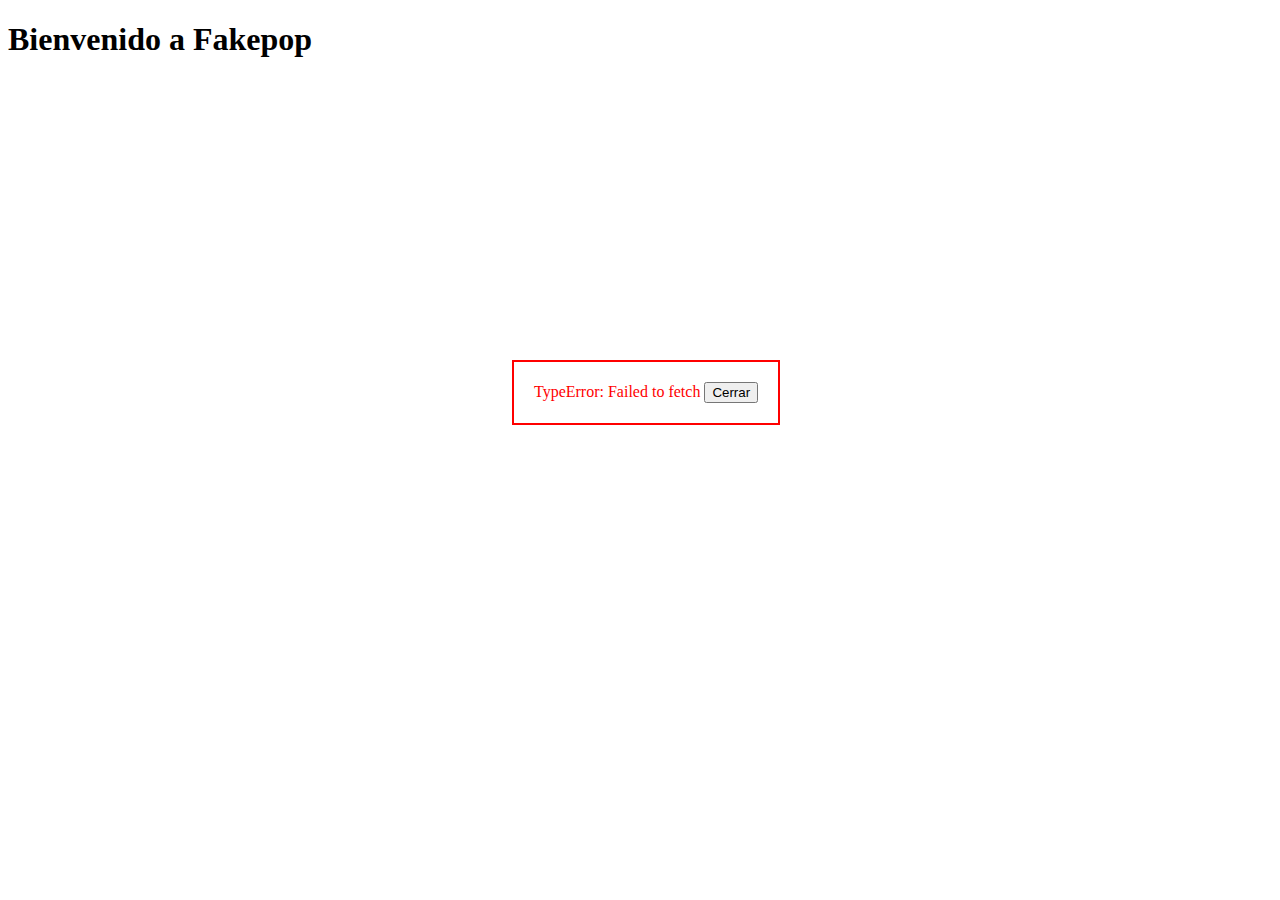
<file: index.html>
<!DOCTYPE html>
<html lang="en">

<head>
    <meta charset="UTF-8">
    <meta http-equiv="X-UA-Compatible" content="IE=edge">
    <meta name="viewport" content="width=device-width, initial-scale=1.0">
    <title>Fakepop</title>
    <link rel="stylesheet" href="style.css">
</head>

<body>
    <h1>Bienvenido a Fakepop</h1>
    <div class="error-message"></div>
    <div class="ad-list"></div>

    <script type="module" src="js/index.js"></script>
</body>

</html>
</file>
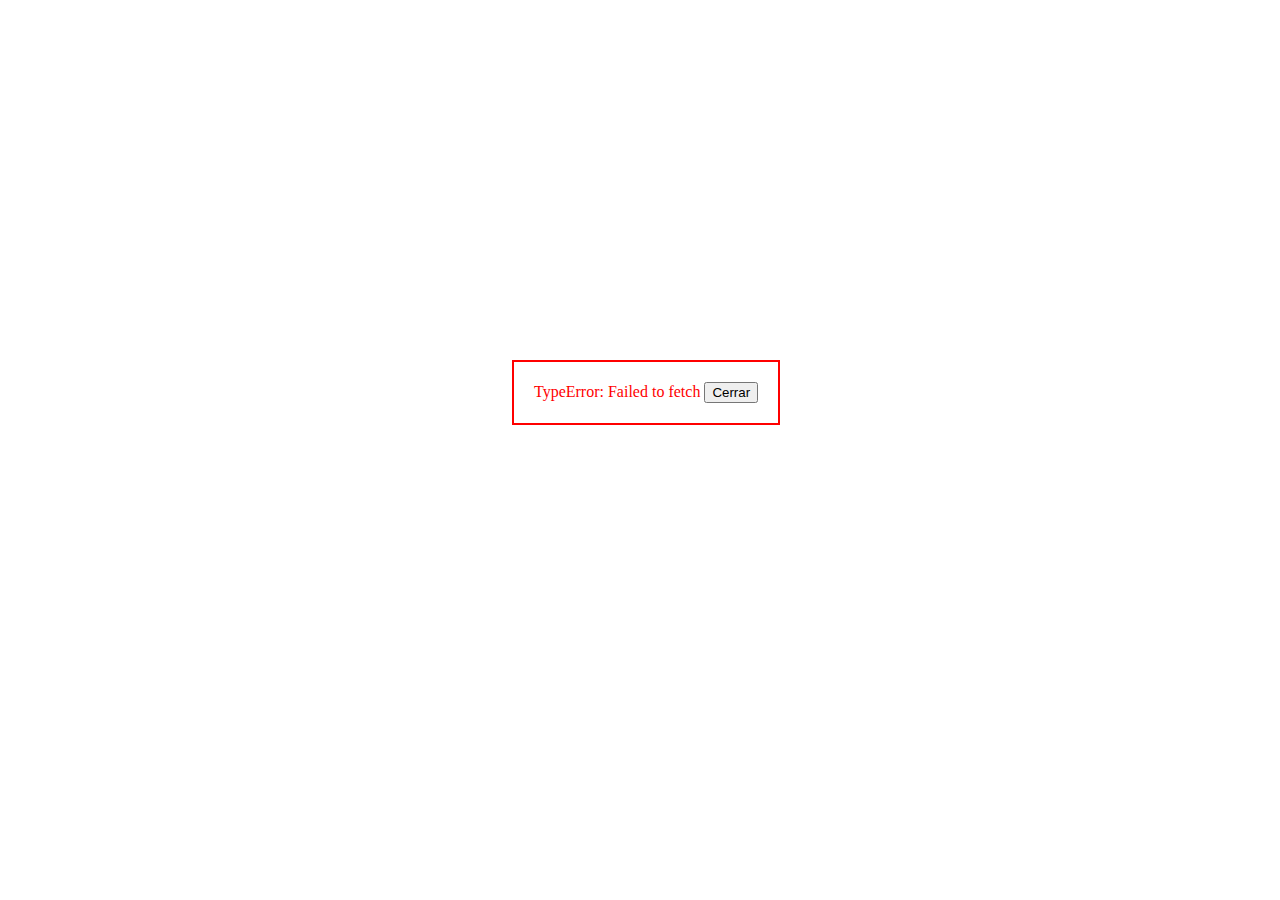
<file: detail.html>
<!DOCTYPE html>
<html lang="en">

<head>
    <meta charset="UTF-8">
    <meta http-equiv="X-UA-Compatible" content="IE=edge">
    <meta name="viewport" content="width=device-width, initial-scale=1.0">
    <title>Document</title>
    <link rel="stylesheet" href="style.css">
</head>

<body>
    <div class="loader"></div>
    <div class="messages"></div>
    <div class="ad"></div>
    <script type="module" src="js/detail.js"></script>
</body>

</html>
</file>
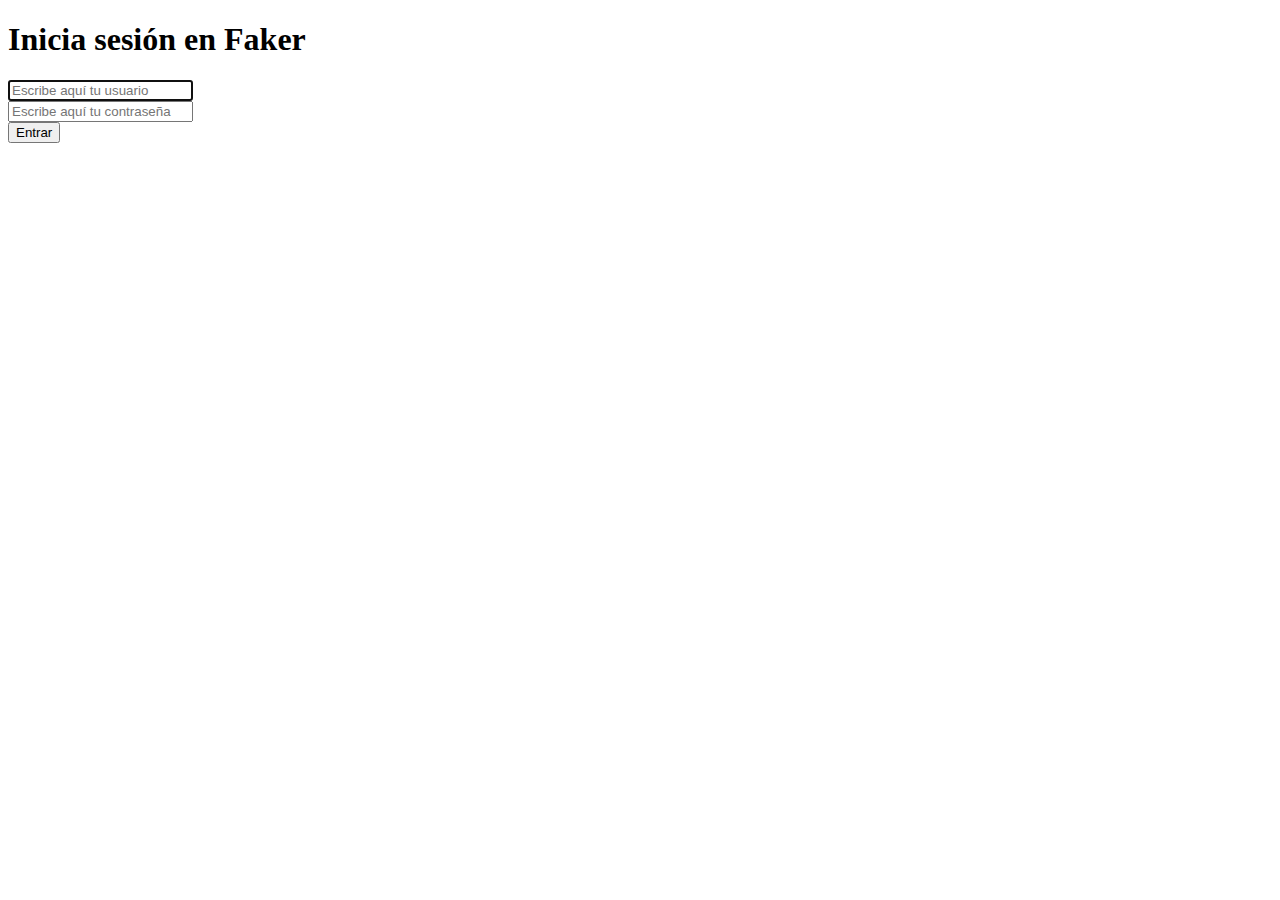
<file: login.html>
<!DOCTYPE html>
<html lang="en">
<head>
    <meta charset="UTF-8">
    <meta http-equiv="X-UA-Compatible" content="IE=edge">
    <meta name="viewport" content="width=device-width, initial-scale=1.0">
    <title>Login - Faker</title>
    <link rel="stylesheet" href="style.css">
</head>
<body>
    <h1>Inicia sesión en Faker</h1>
    <div class="error-message"></div>
    <form novalidate>
        <div>
            <input type="text" name="username" placeholder="Escribe aquí tu usuario" required autofocus>
        </div>
        <div>
            <input type="password" name="password" placeholder="Escribe aquí tu contraseña" required>
        </div>
        <div>
            <button type="submit">Entrar</button>
        </div>
    </form>
    <script type="module" src="js/login.js"></script>
</body>
</html>
</file>
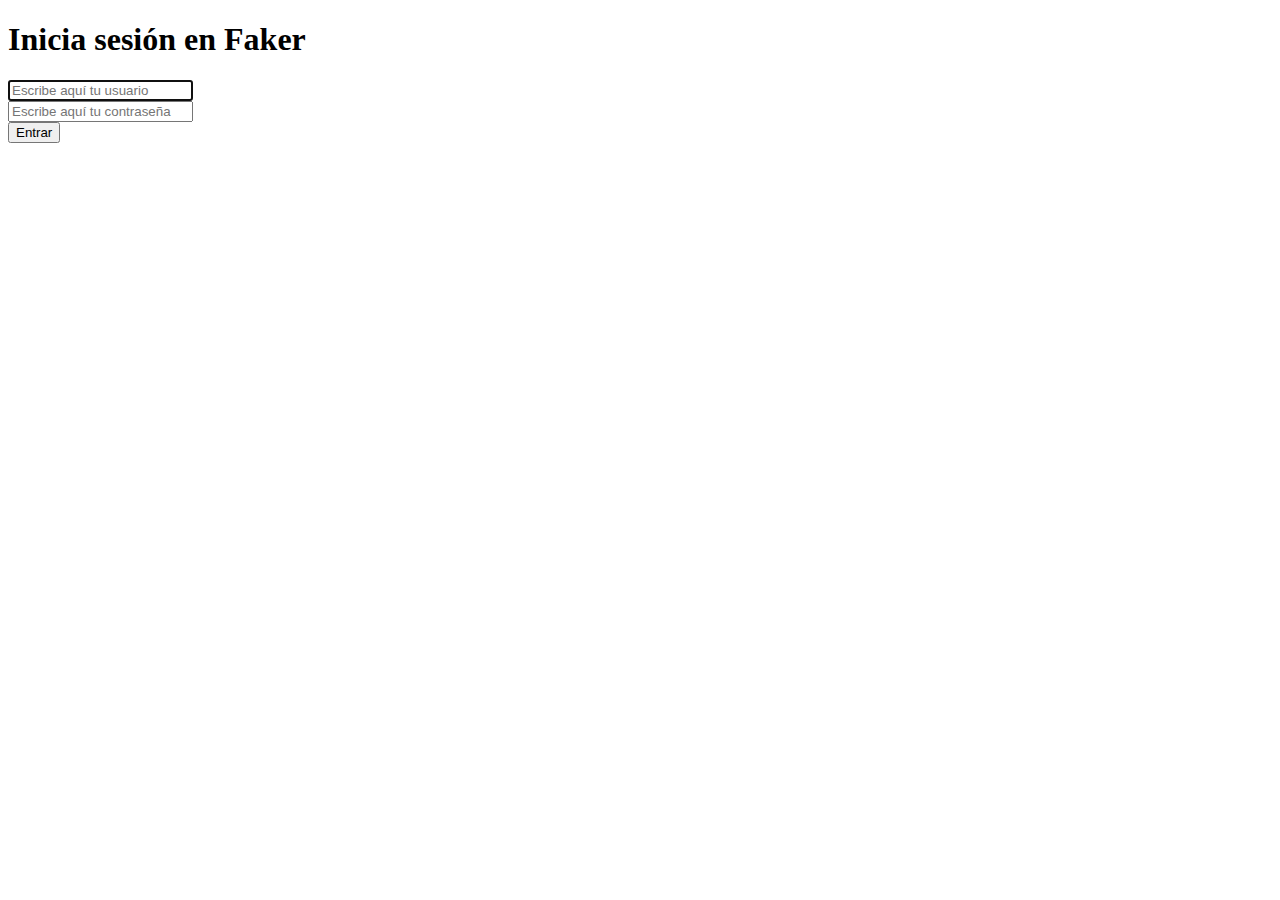
<file: new.html>
<!DOCTYPE html>
<html lang="en">

<head>
    <meta charset="UTF-8">
    <meta http-equiv="X-UA-Compatible" content="IE=edge">
    <meta name="viewport" content="width=device-width, initial-scale=1.0">
    <title>Nuevo Anuncio</title>
    <link rel="stylesheet" href="style.css">
</head>

<body>
    <h1>Nuevo Anuncio</h1>
    <div class="messages"></div>
    <form novalidate>
        <textarea name="name" placeholder="Nombre del anuncio" required autofocus></textarea>
        <textarea name="price" placeholder="00.00€"></textarea>
        <select name="buy_sell">
            <option value="Compra">Compra</option>
            <option value="Venta">Venta</option>
        </select>
        <button type="submit">Crear</button>
    </form>
    <script type="module" src="js/new.js"></script>
</body>

</html>
</file>
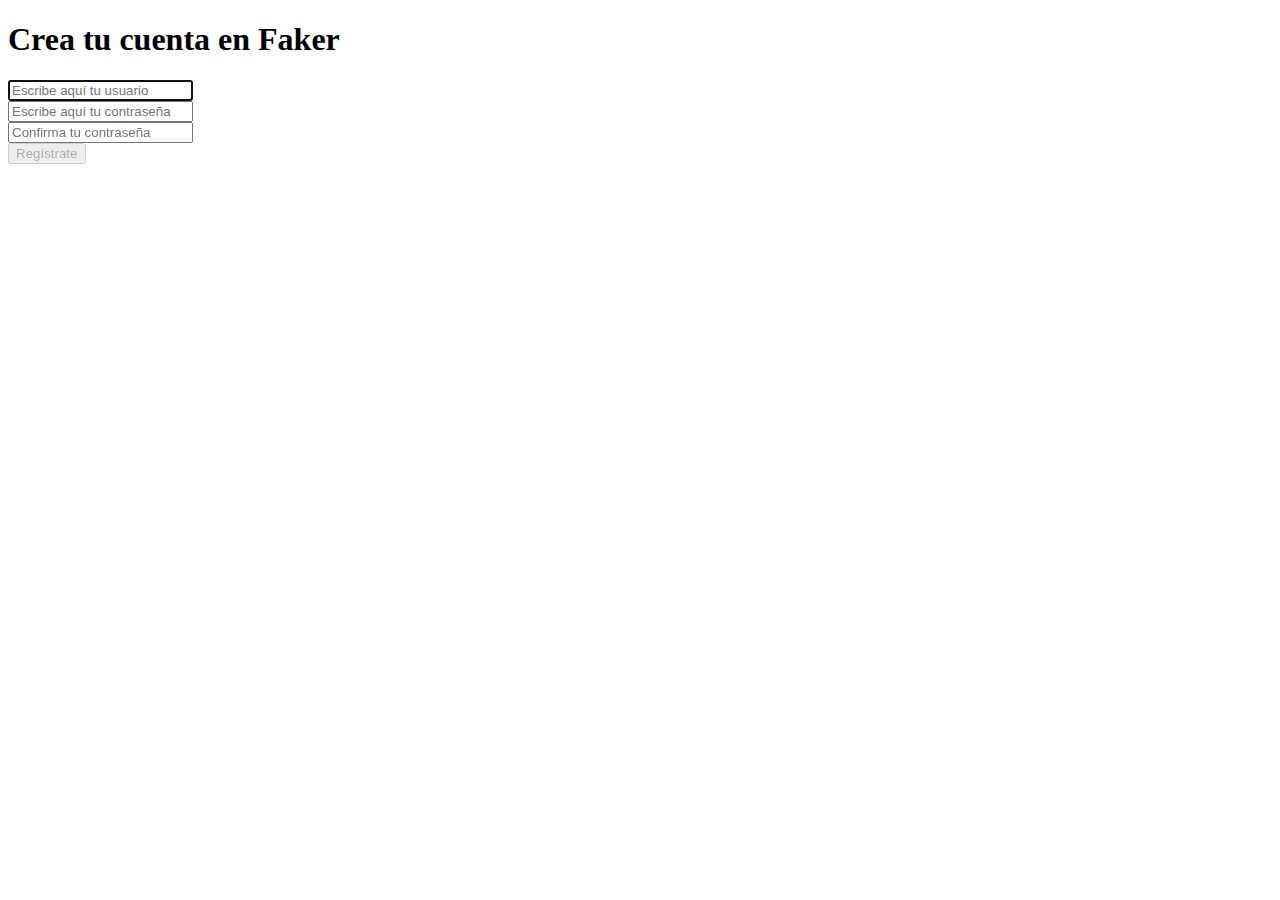
<file: signup.html>
<!DOCTYPE html>
<html lang="en">
<head>
    <meta charset="UTF-8">
    <meta http-equiv="X-UA-Compatible" content="IE=edge">
    <meta name="viewport" content="width=device-width, initial-scale=1.0">
    <title>Registro - Faker</title>
    <link rel="stylesheet" href="style.css">
</head>
<body>
    <h1>Crea tu cuenta en Faker</h1>
    <div class="error-message"></div>
    <form novalidate>
        <div>
            <input type="text" name="username" placeholder="Escribe aquí tu usuario" required autofocus>
        </div>
        <div>
            <input type="password" name="password" placeholder="Escribe aquí tu contraseña" required>
        </div>
        <div>
            <input type="password" name="passwordConfirmation" placeholder="Confirma tu contraseña" required>
        </div>
        <div>
            <button type="submit" disabled>Regístrate</button>
        </div>
    </form>
    <script type="module" src="js/signup.js"></script>
</body>
</html>
</file>
<file: style.css>
.lds-ring {
    display: inline-block;
    position: relative;
    width: 80px;
    height: 80px;
  }
  .lds-ring.hidden {
    display: none;
  }
  .lds-ring div {
    box-sizing: border-box;
    display: block;
    position: absolute;
    width: 64px;
    height: 64px;
    margin: 8px;
    border: 8px solid lightskyblue;
    border-radius: 50%;
    animation: lds-ring 1.2s cubic-bezier(0.5, 0, 0.5, 1) infinite;
    border-color: lightskyblue transparent transparent transparent;
  }
  .lds-ring div:nth-child(1) {
    animation-delay: -0.45s;
  }
  .lds-ring div:nth-child(2) {
    animation-delay: -0.3s;
  }
  .lds-ring div:nth-child(3) {
    animation-delay: -0.15s;
  }
  @keyframes lds-ring {
    0% {
      transform: rotate(0deg);
    }
    100% {
      transform: rotate(360deg);
    }
  }
  
  .error {
    color: red;
    padding: 20px;
    border: 2px solid red;
    position: absolute;
    top: 40%;
    left: 40%;
  }

  .success {
    color: green;
    padding: 20px;
    border: 2px solid green;
    position: absolute;
    top: 40%;
    left: 40%;
  }
</file>
